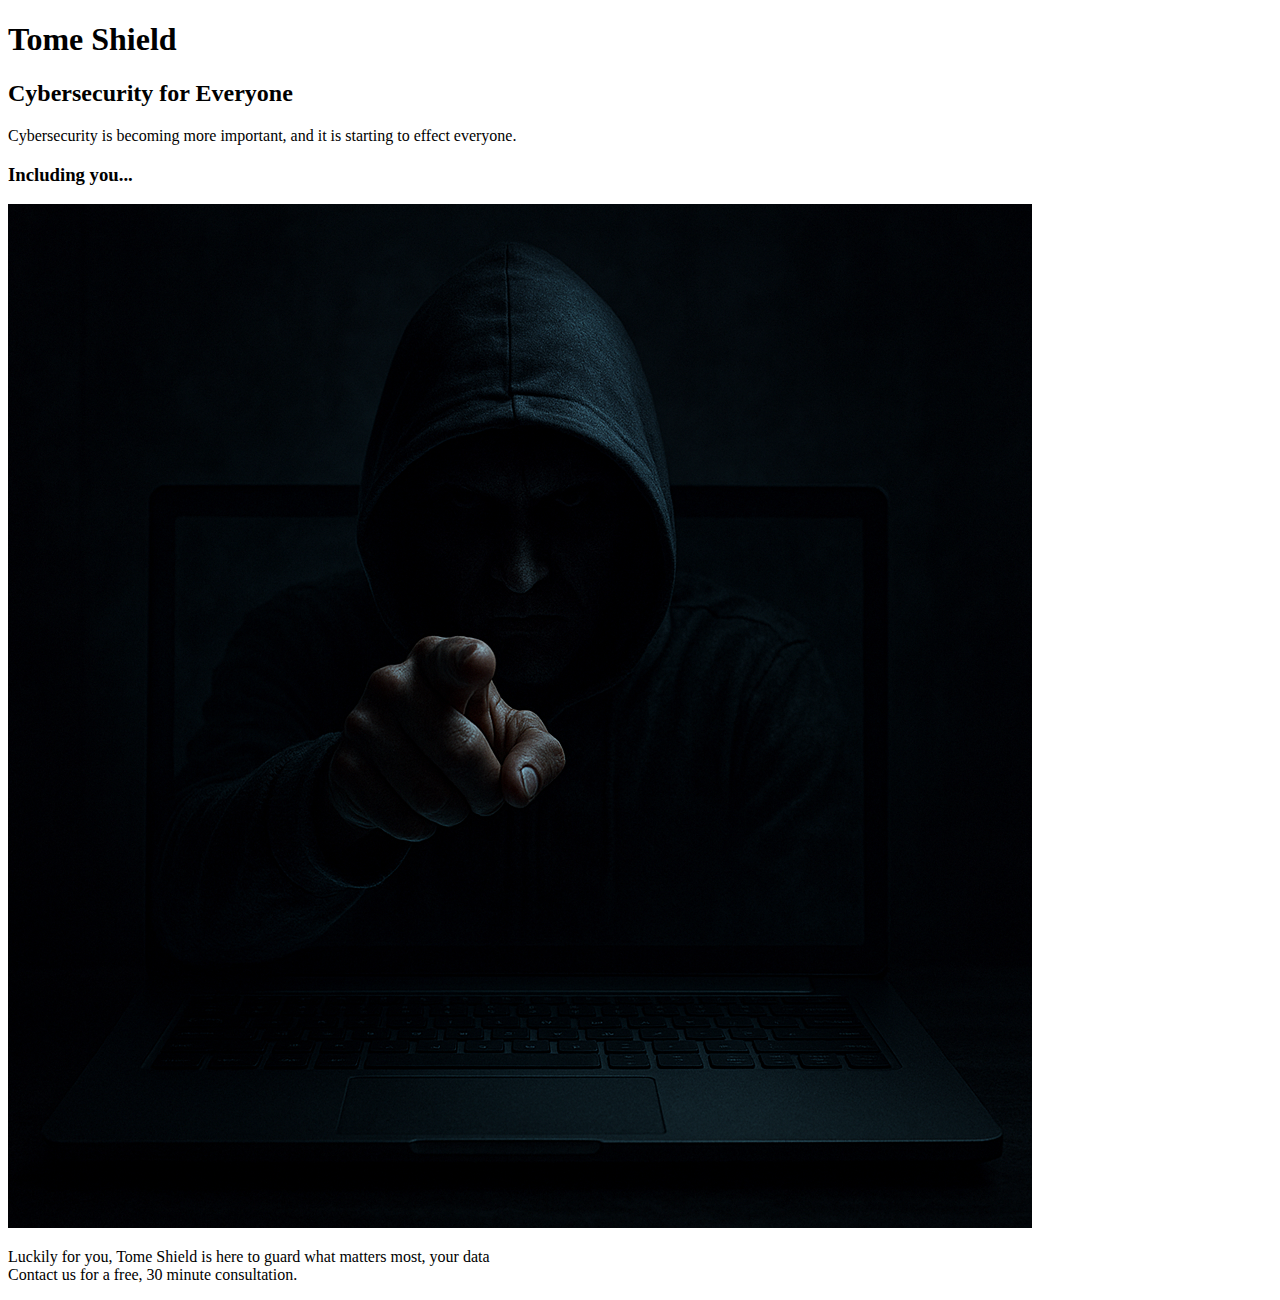
<file: index.html>
<!DOCTYPE html>
<html lang="en">
  <head>
    <meta charset="UTF-8">
    <title>Tome Shield</title>
  </head>

  <body>
    <h1>Tome Shield</h1>
    <h2>Cybersecurity for Everyone</h2>
    <p>Cybersecurity is becoming more important, and it is starting to effect everyone.</p>
    <h3>Including you...</h3>
    <img src="scary_hacker.png" alt="A scary hacker pointing at the user from a computer screen.">
    <p>Luckily for you, Tome Shield is here to guard what matters most, your data<br>
        Contact us for a free, 30 minute consultation. 
    </p>
  </body>
</html>
</file>
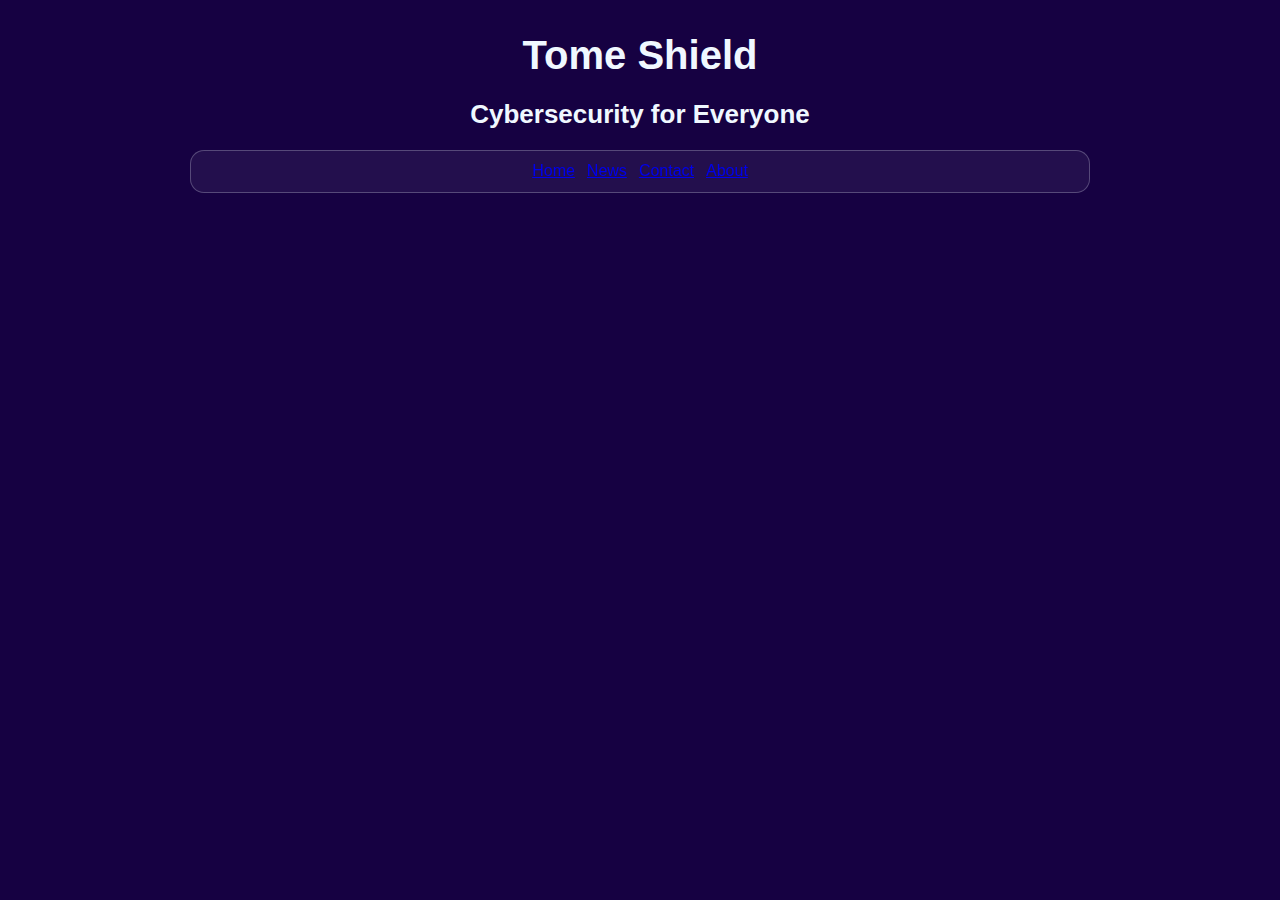
<file: contact.html>
<!DOCTYPE html>
<html lang="en">
  <head>
    <meta charset="UTF-8">
    <link rel="stylesheet" href="styles.css">
    <title>Tome Shield - News</title>
  </head>

  <body>
    <h1>Tome Shield</h1>
    <h2>Cybersecurity for Everyone</h2>
    <ul class="navbar">
      <li><a href="#home">Home</a></li>
      <li><a href="#news">News</a></li>
      <li><a href="#contact">Contact</a></li>
      <li><a href="#about">About</a></li>
    </ul>
    <div class="austin">
        
    </div>
  </body>
</html>
</file>
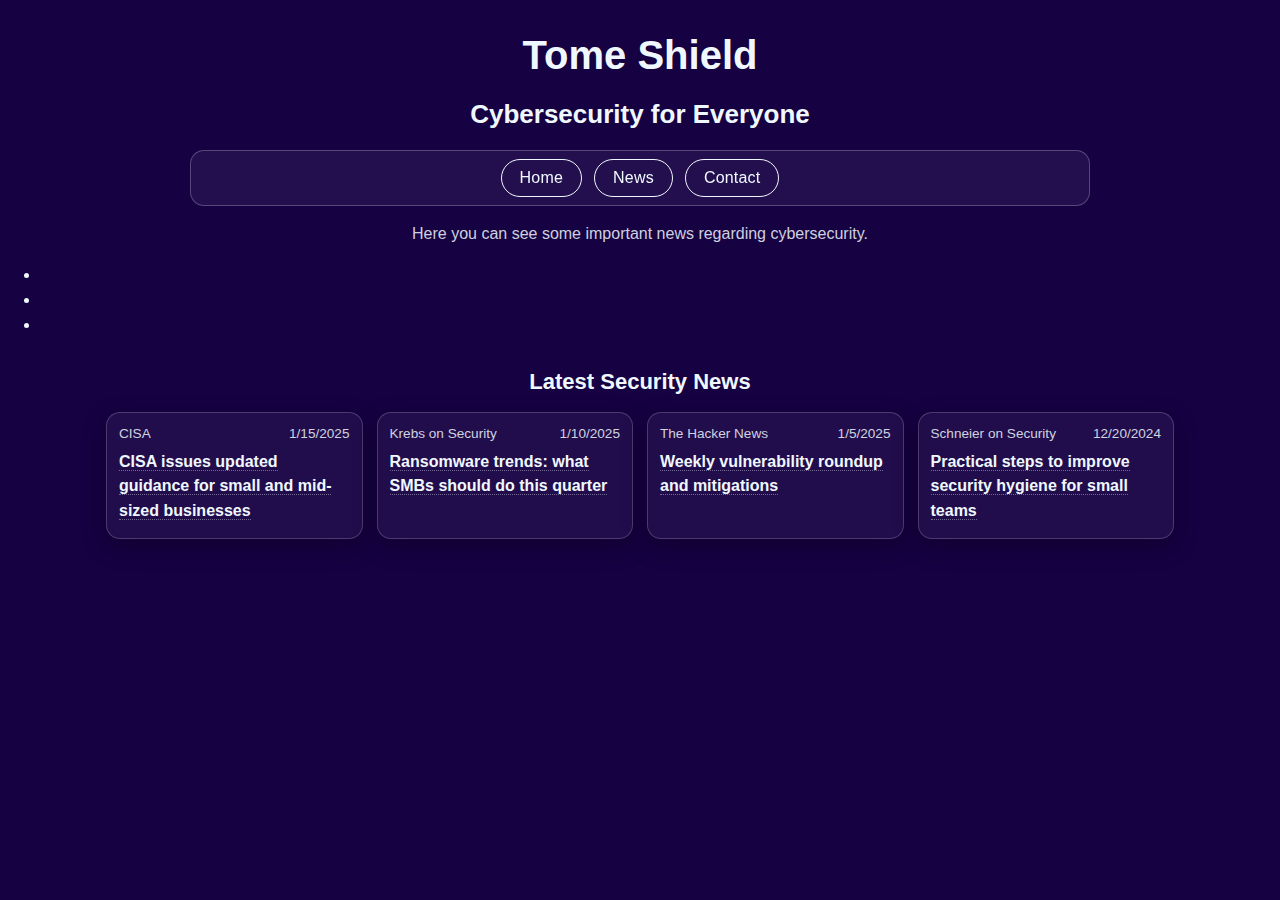
<file: news.html>
<!DOCTYPE html>
<html lang="en">
  <head>
    <meta charset="UTF-8">
    <link rel="stylesheet" href="styles.css">
    <meta name="viewport" content="width=device-width, initial-scale=1" />

    <title>Tome Shield - News</title>
  </head>

  <body>
    <h1>Tome Shield</h1>
    <h2>Cybersecurity for Everyone</h2>
    <ul class="navbar">
      <li class="navli"><a href="index.html">Home</a></li>
      <li class="navli"><a href="news.html">News</a></li>
      <li class="navli"><a href="contact.html">Contact</a></li>
    </ul>
    <p>Here you can see some important news regarding cybersecurity.</p>
    <ul class="newslist">
        <li></li>
        <li></li>
        <li></li>
    </ul>

    <!-- Added: dynamic news feed cards -->
    <section class="news-feed" aria-labelledby="news-title">
      <h3 id="news-title">Latest Security News</h3>
      <div id="news-cards" class="news-cards"></div>
    </section>

    <!-- Added: renderer -->
    <script type="module" src="./news.js"></script>
  </body>
</html>
</file>
<file: styles.css>
body, h2, h3, p {
    color: aliceblue;
    background-color: rgba(21, 0, 65, 0.997);
    text-align: center;
    font-family:Verdana, Geneva, Tahoma, sans-serif;
    
}

.navli {
    border: 2x aliceblue;
    border-radius: 5px;
}

.scary_hacker {
    width: 450px;
}

ul.navbar {
    display: flex;
    flex-direction: row;
    justify-content: space-around;
    border: 2x aliceblue;
    border-radius: 5px;
}

/* --- Additions: navbar outline pill buttons --- */

h1 {
    color: aliceblue;
    text-align: center;
    font-family: Verdana, Geneva, Tahoma, sans-serif;
}

/* Nav container (glass outline bar) */
ul.navbar {
    list-style: none;
    margin: 16px auto;
    padding: 8px;
    gap: 12px;
    max-width: 900px;
    justify-content: center;
    align-items: center;

    background: rgba(255, 255, 255, 0.06);
    border: 1px solid rgba(240, 248, 255, 0.25);
    border-radius: 14px;

    backdrop-filter: blur(6px);
    -webkit-backdrop-filter: blur(6px);
}

/* Remove bullets on li (defensive) */
ul.navbar .navli {
    list-style: none;
}

/* Outline pill buttons */
ul.navbar .navli a {
    display: block;
    padding: 10px 18px;
    border: 1.5px solid aliceblue;
    border-radius: 9999px;

    color: aliceblue;
    text-decoration: none;
    line-height: 1;
    letter-spacing: 0.2px;

    transition:
        background-color 0.2s ease,
        color 0.2s ease,
        box-shadow 0.2s ease,
        transform 0.05s ease;
}

/* Hover/focus/active states */
ul.navbar .navli a:hover {
    background-color: rgba(240, 248, 255, 0.12);
    box-shadow: 0 2px 8px rgba(0, 0, 0, 0.25);
}

ul.navbar .navli a:active {
    transform: translateY(1px);
}

ul.navbar .navli a:focus-visible {
    outline: 2px dashed rgba(240, 248, 255, 0.7);
    outline-offset: 3px;
}

/* ---------- New styles for homepage sections ---------- */

/* Utility containers */
.container {
    width: min(100%, 1100px);
    margin: 0 auto;
    padding: 0 16px;
}

/* Hero */
.hero {
    margin: 32px auto;
    padding: 24px 16px;
    width: min(100%, 1000px);
    background: rgba(255, 255, 255, 0.05);
    border: 1px solid rgba(240, 248, 255, 0.18);
    border-radius: 16px;
    box-shadow: 0 10px 30px rgba(0,0,0,0.25);
}

.hero-subtitle {
    max-width: 760px;
    margin: 8px auto 16px;
}

.hero-note {
    opacity: 0.9;
    font-size: 0.95rem;
    margin-top: 8px;
}

/* CTAs */
.cta-primary,
.cta-secondary {
    display: inline-block;
    padding: 12px 20px;
    border-radius: 9999px;
    text-decoration: none;
    transition: all 0.2s ease;
}

.cta-primary {
    color: rgba(21, 0, 65, 1);
    background-color: aliceblue;
    border: 1px solid aliceblue;
    font-weight: 600;
}

.cta-primary:hover {
    filter: brightness(0.95);
    transform: translateY(-1px);
}

.cta-secondary {
    color: aliceblue;
    border: 1.5px solid aliceblue;
    background: transparent;
}

.cta-secondary:hover {
    background: rgba(240, 248, 255, 0.12);
}

/* Trust logos */
.trust {
    margin: 28px auto;
    padding: 8px 0;
}

.trust-logos {
    list-style: none;
    display: grid;
    grid-template-columns: repeat(2, minmax(120px, 1fr));
    gap: 12px;
    width: min(100%, 900px);
    margin: 12px auto 0;
    padding: 0;
}

.logo-placeholder {
    padding: 14px 10px;
    border: 1px dashed rgba(240, 248, 255, 0.35);
    border-radius: 12px;
    background: rgba(255,255,255,0.04);
    opacity: 0.95;
}

/* Services */
.services {
    width: min(100%, 1000px);
    margin: 32px auto;
}

.service-cards {
    list-style: none;
    display: grid;
    grid-template-columns: repeat(auto-fit, minmax(220px, 1fr));
    gap: 14px;
    margin: 12px 0 0;
    padding: 0;
}

.service-cards li {
    background: rgba(255,255,255,0.05);
    border: 1px solid rgba(240, 248, 255, 0.2);
    border-radius: 14px;
    padding: 16px;
    text-align: left;
}

.service-cards h4 {
    margin: 0 0 6px 0;
    color: aliceblue;
}

/* Process */
.process {
    width: min(100%, 900px);
    margin: 32px auto;
    padding: 16px;
    background: rgba(255,255,255,0.04);
    border: 1px solid rgba(240,248,255,0.18);
    border-radius: 14px;
}

.steps {
    text-align: left;
    width: min(100%, 720px);
    margin: 12px auto;
    padding-left: 18px;
}

/* Footer */
.site-footer {
    margin: 48px 0 16px;
    opacity: 0.95;
}

.site-footer a {
    color: aliceblue;
    text-decoration: none;
    border-bottom: 1px dotted rgba(240,248,255,0.5);
}

.site-footer a:hover {
    border-bottom-color: aliceblue;
}

/* --- Global polish: spacing, typography, responsiveness --- */
:root{
  --bg: rgba(21, 0, 65, 0.997);
  --ink: aliceblue;
  --ink-dim: rgba(240,248,255,0.85);
  --card: rgba(255,255,255,0.05);
  --stroke: rgba(240,248,255,0.2);
  --glow: rgba(240,248,255,0.12);
}

*{ box-sizing: border-box; }
html, body { margin:0; padding:0; }
body {
  -webkit-font-smoothing: antialiased;
  -moz-osx-font-smoothing: grayscale;
  line-height: 1.55;
}

/* Make element backgrounds transparent so the body bg shows cleanly */
h1, h2, h3, p, ul, ol, li, footer, section { background-color: transparent; }

/* Headings & text rhythm */
h1 { margin: 24px 0 8px; font-size: clamp(28px, 4vw, 40px); }
h2 { margin: 8px 0 8px;  font-size: clamp(20px, 3vw, 26px); color: var(--ink); }
h3 { margin: 16px 0 8px; font-size: clamp(18px, 2.4vw, 22px); color: var(--ink); }
p  { margin: 8px auto; max-width: 72ch; color: var(--ink-dim); }

/* Sections spacing */
section { margin: 28px auto; padding: 0 16px; }

/* Images */
img { max-width: 100%; height: auto; }

/* Cards & surfaces already on page */
.hero, .process, .services .service-cards li {
  box-shadow: 0 8px 24px rgba(0,0,0,0.25);
}

/* Buttons (reuse navbar vibe) */
.cta-primary, .cta-secondary {
  box-shadow: 0 3px 10px rgba(0,0,0,0.25);
}
.cta-primary:hover { box-shadow: 0 6px 16px rgba(0,0,0,0.3); }
.cta-secondary:hover { box-shadow: 0 6px 16px rgba(0,0,0,0.3); }

/* Better spacing for lists inside sections */
.service-cards p { color: var(--ink-dim); }
.steps li { margin: 6px 0; }

/* Footer polish */
.site-footer { opacity: 0.9; }
.site-footer nav a { padding: 0 4px; }

/* --- News feed cards --- */
.news-feed {
  width: min(100%, 1100px);
  margin: 28px auto;
  padding: 0 16px;
}

.news-cards {
  display: grid;
  grid-template-columns: repeat(auto-fit, minmax(240px, 1fr));
  gap: 14px;
  margin-top: 12px;
}

.news-card {
  background: rgba(255,255,255,0.05);
  border: 1px solid rgba(240,248,255,0.2);
  border-radius: 14px;
  overflow: hidden;
  text-align: left;
  box-shadow: 0 8px 24px rgba(0,0,0,0.25);
}

.news-card img {
  display: block;
  width: 100%;
  height: 140px;
  object-fit: cover;
  background: rgba(255,255,255,0.06);
}

.news-meta {
  display: flex;
  justify-content: space-between;
  gap: 8px;
  padding: 10px 12px 0 12px;
  font-size: 0.85rem;
  color: rgba(240,248,255,0.85);
}

.news-title {
  margin: 6px 12px 14px 12px;
}

.news-title a {
  color: aliceblue;
  text-decoration: none;
  border-bottom: 1px dotted rgba(240,248,255,0.4);
}

.news-title a:hover {
  border-bottom-color: aliceblue;
}

@media (max-width: 480px) {
  .news-cards {
    grid-template-columns: 1fr;
    gap: 12px;
  }
  .news-card img { height: 160px; }
}
</file>
